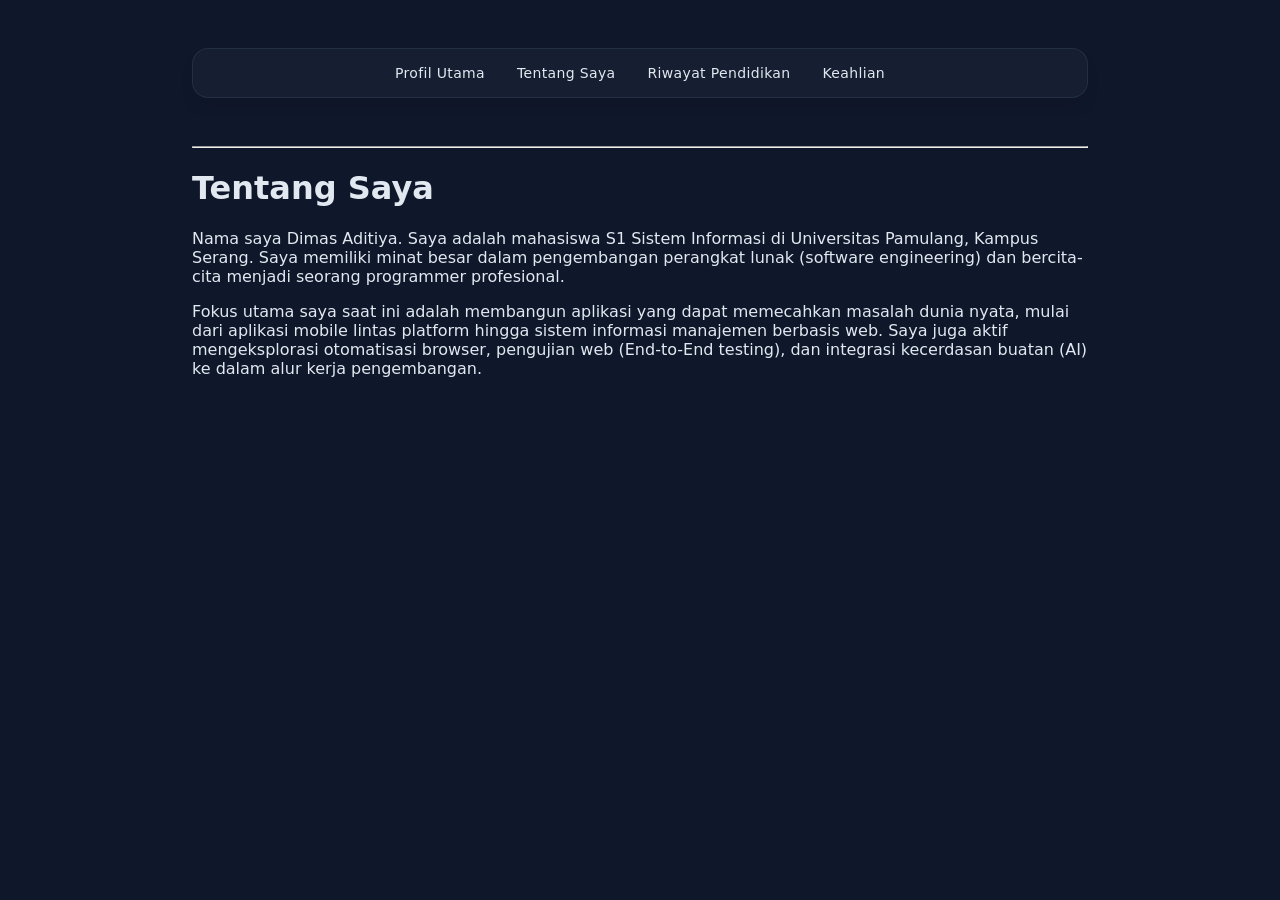
<file: about.html>
<!DOCTYPE html>
<html>
    <head>
        <title>Tentang Saya</title>
        <link rel="stylesheet" href="style.css">
    </head>
    <body>
        <div class="container">
            <nav class="navbar">
                <ul>
                    <li><a href="index.html">Profil Utama</a></li>
                    <li><a href="about.html">Tentang Saya</a></li>
                    <li><a href="education.html">Riwayat Pendidikan</a></li>
                    <li><a href="skill.html">Keahlian</a></li>
                </ul>
            </nav>
            <hr>
            
            <h1>Tentang Saya</h1>
            <p>
                Nama saya Dimas Aditiya. Saya adalah mahasiswa S1 Sistem Informasi di Universitas Pamulang, Kampus Serang. 
                Saya memiliki minat besar dalam pengembangan perangkat lunak (software engineering) dan bercita-cita menjadi 
                seorang programmer profesional. 
            </p>
            <p>
                Fokus utama saya saat ini adalah membangun aplikasi yang dapat memecahkan masalah dunia nyata, mulai dari 
                aplikasi mobile lintas platform hingga sistem informasi manajemen berbasis web. Saya juga aktif mengeksplorasi 
                otomatisasi browser, pengujian web (End-to-End testing), dan integrasi kecerdasan buatan (AI) ke dalam alur kerja pengembangan.
            </p>
        </div>
    </body>
</html>
</file>
<file: style.css>
:root {
    --bg-main: #0f172a;
    --text-main: #e2e8f0;
    --accent-blue: #60a5fa;
    --accent-emerald: #34d399;
    --card-bg: rgba(30, 41, 59, 0.3);
    --border-subtle: rgba(51, 65, 85, 0.5);
}

body {
    background-color: var(--bg-main);
    color: var(--text-main);
    font-family: system-ui, -apple-system, sans-serif;
    margin: 0;
    overflow-x: hidden;
    -webkit-font-smoothing: antialiased;
}

.container {
    max-width: 896px;
    margin: 0 auto;
    padding: 3rem 1.5rem;
}

/* Navigation */
.navbar {
    background: rgba(30, 41, 59, 0.5);
    backdrop-filter: blur(12px);
    border: 1px solid var(--border-subtle);
    border-radius: 1rem;
    padding: 1rem;
    margin-bottom: 3rem;
    box-shadow: 0 10px 15px -3px rgba(0, 0, 0, 0.1);
}

.navbar ul {
    display: flex;
    justify-content: center;
    gap: 2rem;
    list-style: none;
    margin: 0;
    padding: 0;
    font-size: 0.875rem;
    font-weight: 500;
    letter-spacing: 0.025em;
}

.navbar a {
    color: var(--text-main);
    text-decoration: none;
    transition: color 0.3s ease;
}

.navbar a:hover {
    color: var(--accent-blue);
}

/* Header Section */
.header-section {
    text-align: center;
    margin-bottom: 4rem;
}

.title-gradient {
    font-size: 3rem;
    margin-bottom: 2rem;
    background: linear-gradient(to right, var(--accent-blue), var(--accent-emerald));
    -webkit-background-clip: text;
    background-clip: text;
    color: transparent;
}

.profile-card {
    display: flex;
    align-items: center;
    justify-content: center;
    gap: 2rem;
    background: var(--card-bg);
    padding: 2rem;
    border-radius: 1.5rem;
    border: 1px solid var(--border-subtle);
}

.hero-img {
    width: 192px;
    height: 192px;
    object-fit: cover;
    border-radius: 50%;
    border: 4px solid #334155;
    box-shadow: 0 25px 50px -12px rgba(59, 130, 246, 0.25);
}

.profile-text {
    text-align: justify;
    max-width: 512px;
}

.hero-text {
    font-size: 1.125rem;
    line-height: 1.625;
    color: #cbd5e1;
    margin-bottom: 1rem;
}

.hero-text strong {
    color: white;
}

.highlight-blue {
    color: #93c5fd;
    font-style: normal;
}

.highlight-emerald {
    color: var(--accent-emerald);
    background: rgba(52, 211, 153, 0.1);
    padding: 0.25rem 0.5rem;
    border-radius: 0.25rem;
    font-weight: 600;
}

/* Education Section */
.education-section {
    background: var(--card-bg);
    padding: 2rem;
    border-radius: 1.5rem;
    border: 1px solid var(--border-subtle);
    margin-bottom: 4rem;
}

.education-section h3 {
    font-size: 1.5rem;
    color: var(--accent-blue);
    border-bottom: 1px solid var(--border-subtle);
    padding-bottom: 0.5rem;
    margin-top: 0;
    margin-bottom: 1.5rem;
}

.education-section ol {
    list-style: none;
    padding: 0;
    margin: 0;
    display: flex;
    flex-direction: column;
    gap: 1rem;
    color: #cbd5e1;
}

.edu-item {
    display: flex;
    align-items: center;
    gap: 1rem;
}

.edu-number {
    display: flex;
    align-items: center;
    justify-content: center;
    width: 2rem;
    height: 2rem;
    background: rgba(59, 130, 246, 0.2);
    color: var(--accent-blue);
    border-radius: 50%;
    font-weight: bold;
}

/* Video Section */
.video-section {
    text-align: center;
}

.video-section h2 {
    font-size: 1.5rem;
    color: var(--accent-emerald);
    margin-bottom: 1.5rem;
}

.video-container {
    display: inline-block;
    background: #020617;
    padding: 0.5rem;
    border-radius: 1rem;
    border: 1px solid var(--border-subtle);
    box-shadow: 0 25px 50px -12px rgba(16, 185, 129, 0.1);
}

video {
    width: 100%;
    max-width: 640px;
    border-radius: 0.75rem;
    display: block;
}

/* Mobile Responsiveness */
@media (max-width: 768px) {
    .profile-card {
        flex-direction: column;
        text-align: center;
    }
    
    .profile-text {
        text-align: center;
    }
    
    .navbar ul {
        flex-direction: column;
        gap: 1rem;
    }
}
/* Section Title */
.section-title {
    font-size: 2rem;
    color: var(--accent-blue);
    text-align: center;
    margin-bottom: 3rem;
}

/* Main Grid for Cards */
.skills-grid {
    display: grid;
    grid-template-columns: repeat(auto-fit, minmax(300px, 1fr));
    gap: 2rem;
}

/* Individual Card Styling */
.skill-card {
    background: var(--card-bg);
    border: 1px solid var(--border-subtle);
    border-radius: 1.5rem;
    padding: 1.5rem;
    transition: transform 0.3s ease, box-shadow 0.3s ease;
}

.skill-card:hover {
    transform: translateY(-5px);
    box-shadow: 0 20px 25px -5px rgba(0, 0, 0, 0.2);
    border-color: rgba(96, 165, 250, 0.3);
}

/* Card Header */
.card-header {
    display: flex;
    align-items: center;
    gap: 1rem;
    margin-bottom: 1.5rem;
    border-bottom: 1px solid var(--border-subtle);
    padding-bottom: 1rem;
}

.card-header h3 {
    margin: 0;
    font-size: 1.25rem;
    color: #f8fafc;
}

.icon-box {
    display: flex;
    align-items: center;
    justify-content: center;
    width: 3rem;
    height: 3rem;
    border-radius: 0.75rem;
    font-size: 1.5rem;
}

.blue-icon { background: rgba(59, 130, 246, 0.2); }
.emerald-icon { background: rgba(52, 211, 153, 0.2); }
.purple-icon { background: rgba(168, 85, 247, 0.2); }

/* Visual Graphics Grid */
.graphics-grid {
    display: grid;
    /* This automatically sizes the badges depending on screen space */
    grid-template-columns: repeat(auto-fit, minmax(75px, 1fr));
    gap: 1rem;
    margin-top: 0.5rem;
}

/* Individual Tech Badge */
.tech-badge {
    display: flex;
    flex-direction: column;
    align-items: center;
    justify-content: center;
    gap: 0.75rem;
    padding: 1rem 0.5rem;
    background: rgba(15, 23, 42, 0.4);
    border: 1px solid var(--border-subtle);
    border-radius: 1rem;
    transition: transform 0.2s ease, background 0.2s ease, border-color 0.2s ease;
}

.tech-badge:hover {
    transform: translateY(-5px);
    background: rgba(30, 41, 59, 0.8);
    border-color: rgba(96, 165, 250, 0.5);
    box-shadow: 0 10px 15px -3px rgba(0, 0, 0, 0.2);
}

/* Graphic Logo Sizing */
.tech-badge i {
    font-size: 3rem; /* Makes the logos nice and big */
    filter: drop-shadow(0 4px 6px rgba(0,0,0,0.3));
}

/* Text under the graphic */
.tech-badge span {
    font-size: 0.75rem;
    color: #94a3b8;
    font-weight: 600;
    letter-spacing: 0.025em;
    text-align: center;
}
</file>
